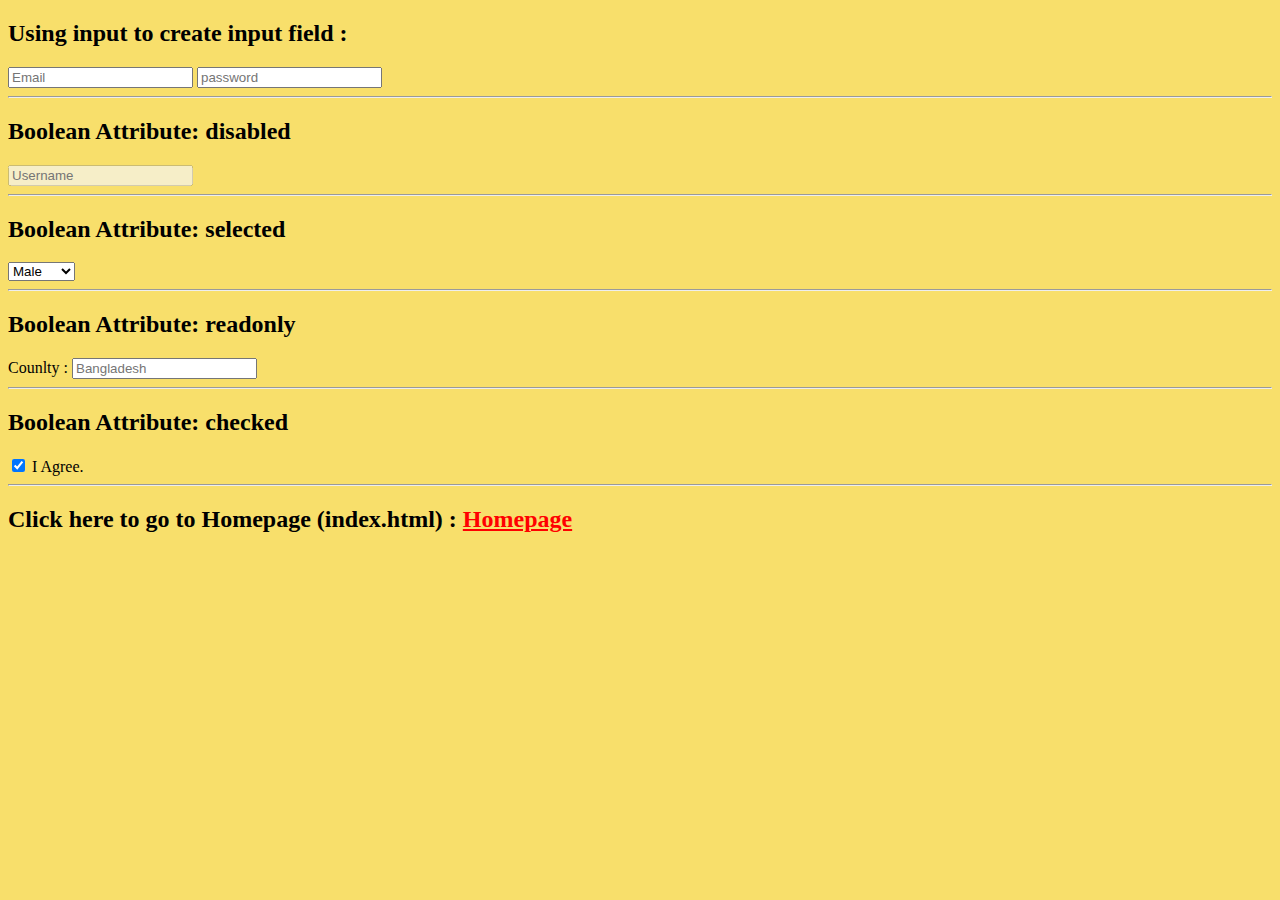
<file: asset/login.html>
<!DOCTYPE html>
<html>
<head>
	<title>Basic CSS Intro: login.html</title>
</head>
<body style="background: #F8DF6B;">

    <h2>Using input to create input field :</h2>
    <input type="email" placeholder="Email">
    <input type="password" placeholder="password">


    <hr><h2>Boolean Attribute: <b>disabled</b></h2>
    <input type="text" placeholder="Username" disabled>

    <hr><h2>Boolean Attribute: <b>selected</b></h2>
    <select>
    	<option value="1" selected>Male</option>
    	<option value="2">Female</option>
    </select>

    <hr><h2>Boolean Attribute: <b>readonly</b></h2>
    Counlty : 
    <input type="text" placeholder="Bangladesh" readonly>

    <hr><h2>Boolean Attribute: <b>checked</b></h2> 
    <input type="checkbox" checked> I Agree.

    <hr><h2>Click here to go to Homepage (index.html) : 
    <a href="../index.html" style="color: red;">Homepage</a></h2>
</body>
</html>
</file>
